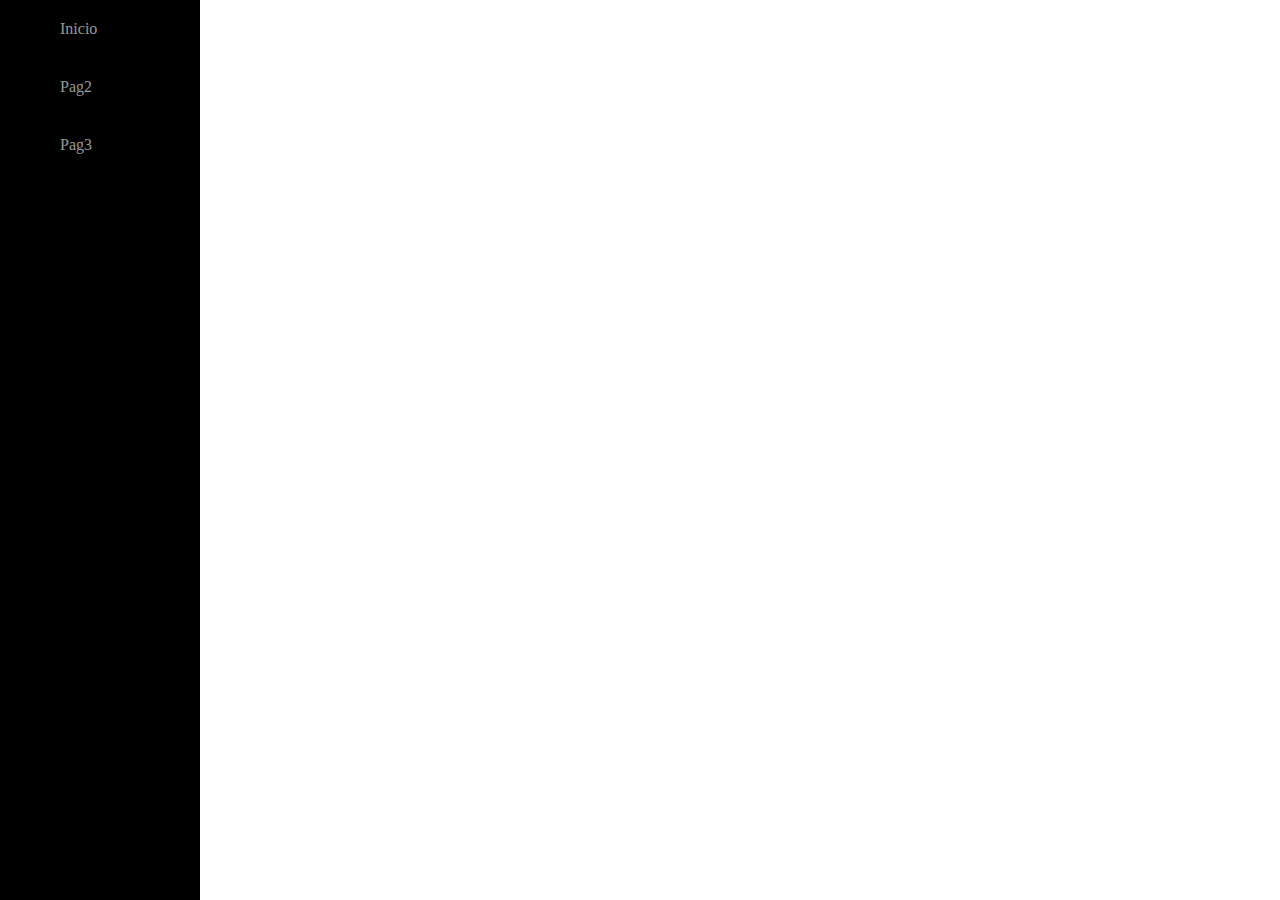
<file: guía de estudio/index.html>
<!DOCTYPE html>
<html lang="en">
  <head>
    <meta charset="UTF-8" />
    <meta name="viewport" content="width=device-width, initial-scale=1.0" />
    <title>Prueba</title>
    <link rel="stylesheet" href="assets/css/style.css" />
  </head>
  <body>
    <div class="main">
    <menu>
        <ul>
            <li>
                <a href="#"> Inicio </a>
            </li>
            <li>
                <a href="#"> Pag2 </a>
            </li>
            <li>
                <a href="#"> Pag3 </a>
            </li>
        </ul>
    </menu>
    <section class="hero">
      <div class="content">
        <h1>José Vergara y Cía Ltda.</h1>
        <p>Taller de Desabolladura y Pintura</p>
      </div>
    </section>
   


    </section>
</div>
  </body>
</html>
</file>
<file: guía de estudio/assets/css/style.css>
body {
  margin: 0;
}
.hero {
  display: flex;
  align-items: center;
  justify-content: center;
  height: 500px;
  width: 800px;
  background-image: url("https://images.unsplash.com/photo-1688765938953-a5a7cc205b0c?ixlib=rb-4.0.3&ixid=M3wxMjA3fDB8MHxwaG90by1wYWdlfHx8fGVufDB8fHx8fA%3D%3D&auto=format&fit=crop&w=388&q=80");
  background-repeat: no-repeat;
  background-size: cover;
}
.content {
  color: white;
}
menu {
  background-color: black;
  width: 10em;
  min-height: 100vh;
  margin: 0px;
}
menu ul {
  display: flex;
  margin: 0;
  padding: 0;
  flex-direction: column;
}
menu li {
  padding: 20px;
  list-style: none;
}
menu a {
  text-decoration: none;
  color: white;
  color: rgba(255, 255, 255, 0.6);
}
menu a:hover {
  color: white;
}
.main {
  display: flex;
}
</file>
